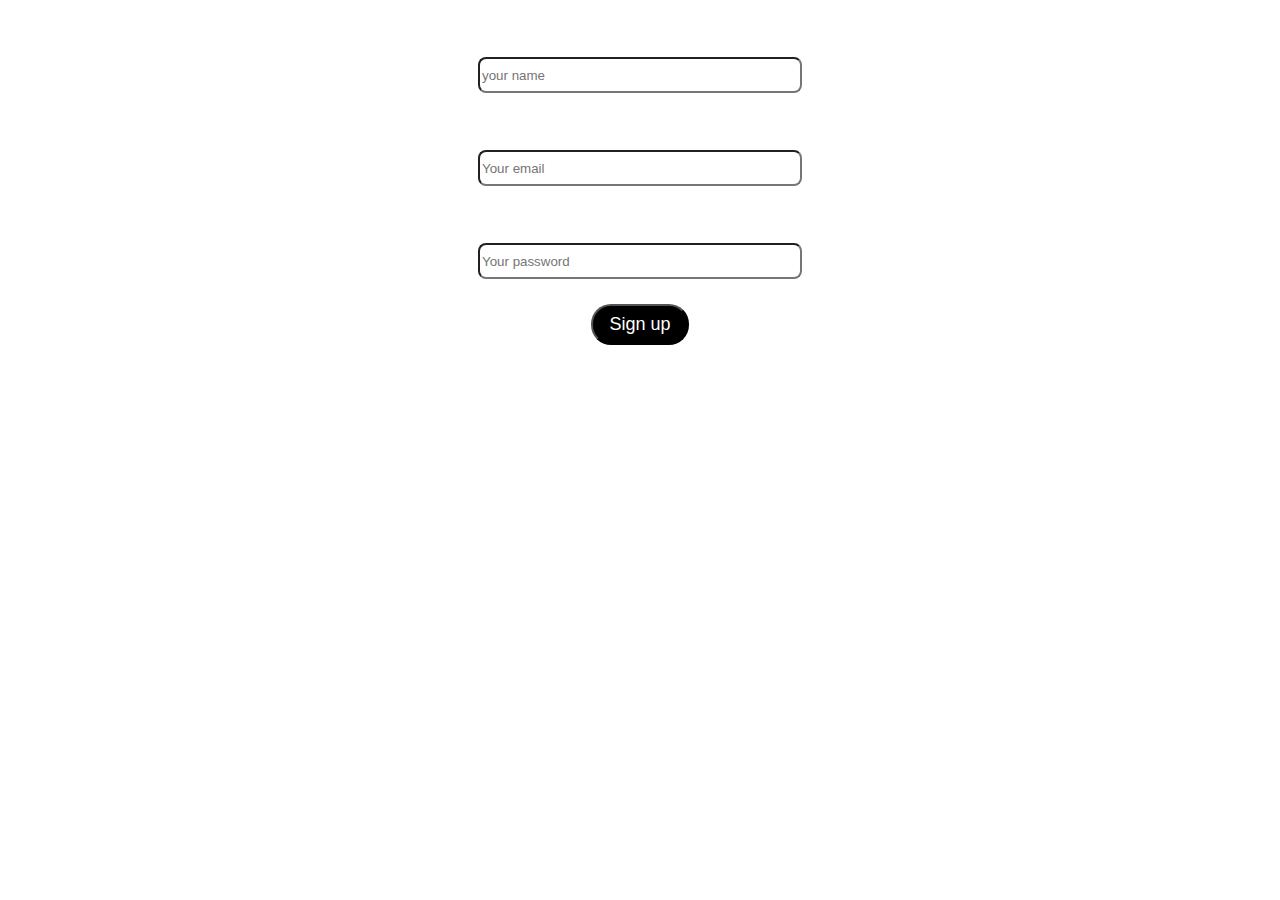
<file: index.html>
<!DOCTYPE html>
<html lang="en">
  <head>
    <meta charset="UTF-8" />
    <meta name="viewport" content="width=device-width, initial-scale=1.0" />
    <title>Document</title>
    <link rel="preconnect" href="https://fonts.googleapis.com" />
    <link rel="preconnect" href="https://fonts.gstatic.com" crossorigin />
    <link
      href="https://fonts.googleapis.com/css2?family=Bokor&family=Lobster&family=PT+Sans+Caption:wght@400;700&family=Playwrite+ES+Deco:wght@100..400&family=Poppins:ital,wght@0,100;0,200;0,300;0,400;0,500;0,600;0,700;0,800;0,900;1,100;1,200;1,300;1,400;1,500;1,600;1,700;1,800;1,900&family=Roboto:ital,wght@0,100;0,300;0,400;0,500;0,700;0,900;1,100;1,300;1,400;1,500;1,700;1,900&family=Satisfy&family=Sevillana&family=Vollkorn:ital,wght@0,400..900;1,400..900&display=swap"
      rel="stylesheet"
    />
  </head>
  <style>
    #main {
      text-align: center;
      width: 50%;
      margin: auto;
      height: 60vh;
    }
    p {
      font-size: 16px;
      font-weight: 500;
      color: white;
    }
    body{
      font-family: "Poppins", serif;
      background-image: url(https://cdn4.vectorstock.com/i/1000x1000/42/83/sign-up-neon-on-a-brick-background-vector-35024283.jpg);
      background-repeat: no-repeat;
      background-size: cover;
    }
    input {
      width: 50%;
      height: 30px;
      border-radius: 8px;
    }
    button {
      padding: 8px 16px;
      font-size: 18px;
      background-color: black;
      color: white;
      border-radius: 20px;
      font-weight: 500;
        cursor: pointer;
    }
  </style>
  <body>
    <div id="main">
      <form>
        <p>Name</p>
        <input type="text" id="name" placeholder="your name"  required/>
        <br />
        <p>Email</p>
        <input type="email" id="email" placeholder="Your email" required/>
        <p>Password</p>
        <input type="password" id="password" placeholder="Your password" required/>
      </form>
      <br />
      <button onclick="signup()">Sign up</button>
    </div>

    <script src="app.js"></script>
  </body>
</html>
</file>
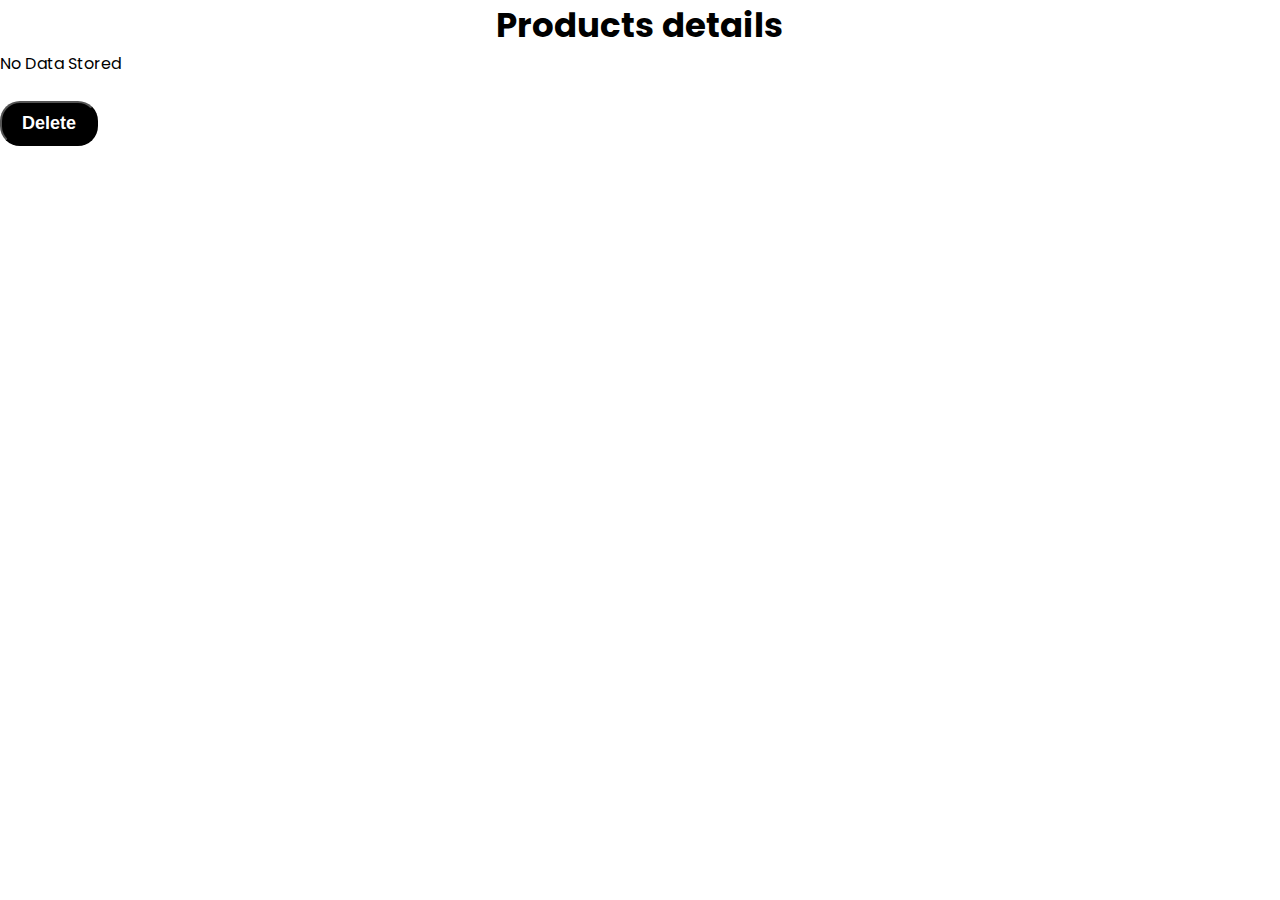
<file: dashboard.html>
<!DOCTYPE html>
<html lang="en">
  <head>
    <meta charset="UTF-8" />
    <meta name="viewport" content="width=device-width, initial-scale=1.0" />
    <title>Document</title>
    <link rel="stylesheet" href="home.css" />
    <link rel="preconnect" href="https://fonts.googleapis.com" />
    <link rel="preconnect" href="https://fonts.gstatic.com" crossorigin />
    <link
      href="https://fonts.googleapis.com/css2?family=Bokor&family=Lobster&family=PT+Sans+Caption:wght@400;700&family=Playwrite+ES+Deco:wght@100..400&family=Poppins:ital,wght@0,100;0,200;0,300;0,400;0,500;0,600;0,700;0,800;0,900;1,100;1,200;1,300;1,400;1,500;1,600;1,700;1,800;1,900&family=Roboto:ital,wght@0,100;0,300;0,400;0,500;0,700;0,900;1,100;1,300;1,400;1,500;1,700;1,900&family=Satisfy&family=Sevillana&family=Vollkorn:ital,wght@0,400..900;1,400..900&display=swap"
      rel="stylesheet"
    />
    <style>
      button {
        padding: 10px 20px;
        background-color: black;
        color: white;
        border-radius: 20px;
        font-size: 18px;
        font-weight: 600;
      }
      body {
        font-family: "Poppins", serif;
      }
      button:hover {
        background-color: burlywood;
        color: black;
      }
      h1 {
        text-align: center;
        font-size: 34px;
      }
    </style>
  </head>
  <body>
    <h1>Products details</h1>
    <div id="output"></div>
    <br />
    <button onclick="deleteData()">Delete</button>
    <script>
      const products = window.localStorage.getItem("products");
      const output = document.getElementById("output");
      if (products) {
        const parsedProducts = JSON.parse(products);
        let tableHTML =
          '<table border="1" style="border-collapse: collapse; width: 100%;">';
        const headerStyle =
          "font-weight: bold; text-align: left; padding: 8px; background-color: #FF00FF; color : white;";
        const cellStyle = "padding: 8px;";
        for (const key in parsedProducts) {
          tableHTML += `<tr><td style="${headerStyle}">${key}</td><td style="${cellStyle}">`;
          const value = parsedProducts[key];
          if (Array.isArray(value)) {
            tableHTML +=
              '<ul style="margin: 0; padding: 0; list-style-type: none;">';
            value.forEach((item) => {
              tableHTML += `<li>${item}</li>`;
            });
            tableHTML += "</ul>";
          } else {
            tableHTML += value;
          }
          tableHTML += "</td></tr>";
        }
        tableHTML += "</table>";
        output.innerHTML = tableHTML;
      } else {
        output.textContent = "No Data Stored";
      }
      function deleteData() {
        localStorage.removeItem("products");
        output.innerHTML = "Data has been deleted.";
      }
    </script>
  </body>
</html>
</file>
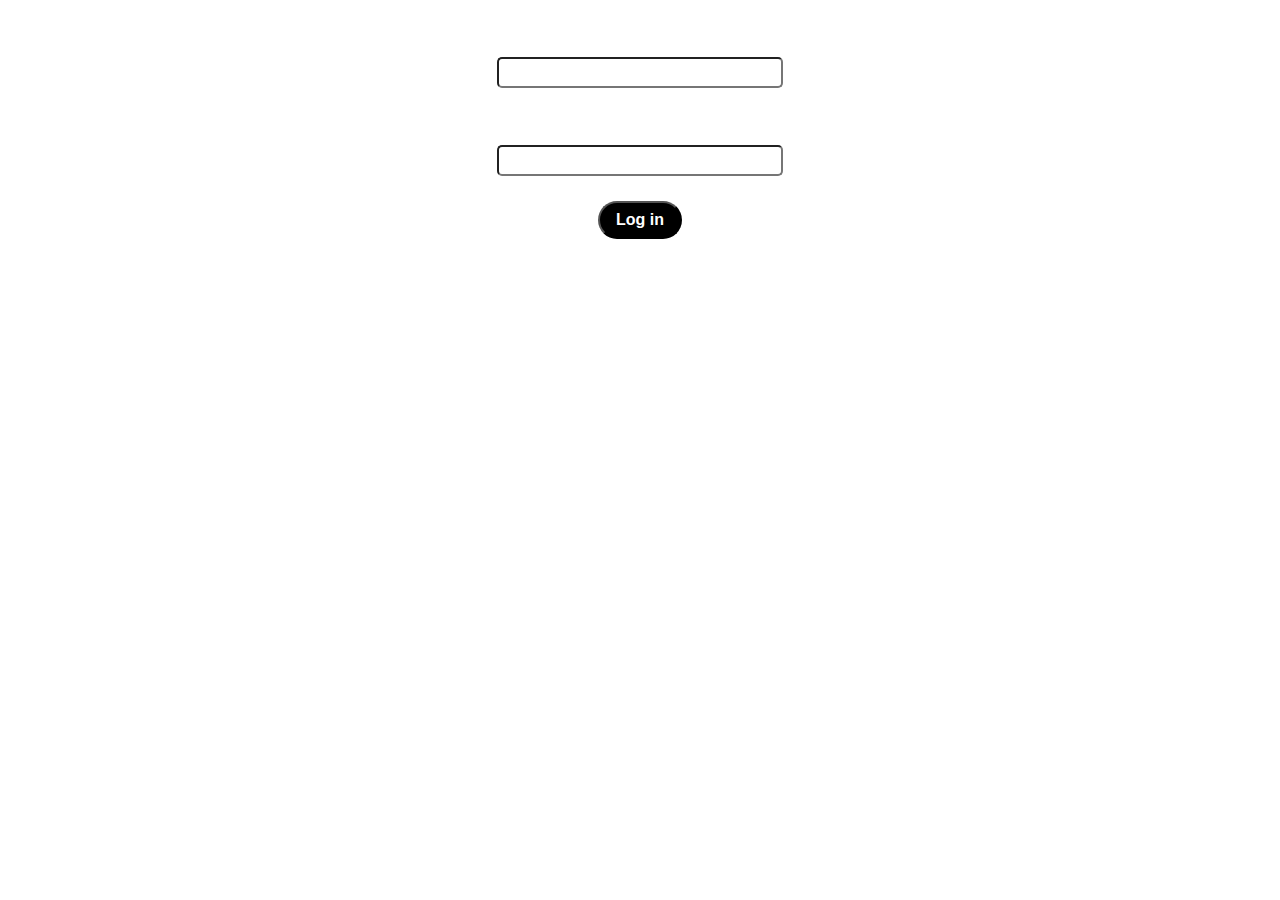
<file: login.html>
<!DOCTYPE html>
<html lang="en">
  <head>
    <meta charset="UTF-8" />
    <meta name="viewport" content="width=device-width, initial-scale=1.0" />
    <title>Document</title>
    <link rel="preconnect" href="https://fonts.googleapis.com" />
    <link rel="preconnect" href="https://fonts.gstatic.com" crossorigin />
    <link
      href="https://fonts.googleapis.com/css2?family=Bokor&family=Lobster&family=PT+Sans+Caption:wght@400;700&family=Playwrite+ES+Deco:wght@100..400&family=Poppins:ital,wght@0,100;0,200;0,300;0,400;0,500;0,600;0,700;0,800;0,900;1,100;1,200;1,300;1,400;1,500;1,600;1,700;1,800;1,900&family=Roboto:ital,wght@0,100;0,300;0,400;0,500;0,700;0,900;1,100;1,300;1,400;1,500;1,700;1,900&family=Satisfy&family=Sevillana&family=Vollkorn:ital,wght@0,400..900;1,400..900&display=swap"
      rel="stylesheet"
    />
    <style>
      #login {
        text-align: center;
      }
      p {
        font-size: 16px;
        font-weight: 500;
        color: white;
      }
      body{
        font-family: "Poppins", serif;
        background-image: url(https://t4.ftcdn.net/jpg/04/60/71/01/360_F_460710131_YkD6NsivdyYsHupNvO3Y8MPEwxTAhORh.jpg);
        background-repeat: no-repeat;
        background-size: cover;
      }
      input {
        width: 22%;
        height: 25px;
        border-radius: 5px;
      }
      button {
        padding: 8px 16px;
        font-size: 16px;
        background-color: black;
        color: white;
        border-radius: 20px;
        font-weight: 600;
        font-family: "Gill Sans", "Gill Sans MT", Calibri, "Trebuchet MS",
          sans-serif;
          cursor: pointer;
      }
    </style>
  </head>
  <body>
    <div id="login">
      <p>Email</p>
      <input type="email" id="email2" required/>
      <p>password</p>
      <input type="password" id="password2" required/>
      <br />
      <br />
      <button onclick="login()">Log in</button>
    </div>

    <script src="app.js"></script>
  </body>
</html>
</file>
<file: home.css>
#main{
    display: flex;
    justify-content: space-around;
    width: 100%;
    height: auto;
    flex-wrap: wrap;
}
body{
  font-family: "Poppins", serif;
}
*{
    margin: 0%;
    padding: 0%;
}
#heading1{
  color: orangered;
  font-size: 36px;
}
.navbar{
    display: flex;
    align-items: center;
}
.navbar > ul{
    display: flex;
    gap: 25px;
}
.navbar > ul >li{
    text-decoration: none;
    list-style: none;
}
.search{
    display: flex;
    align-items: center;
    width: 10%;
}
.search > input {
    border: none;
    border-bottom: 1px solid black;
}
.butt {
    display: flex;
    align-items: center;
}
.butt > button{
    padding: 6px 12px;
    font-size: 14px;
    background-color:#218101;
    color: white;
    border-radius: 5px;
    margin: 10px;
}
button > a {
  text-decoration: none;
  color: white;
}
button:hover{
  background-color: black;
  color: white;
  cursor: pointer;
} 
hr{
    width: 90%;
    margin: auto;
    border: 1.5px solid gray;
}
/* hero section */
#hero{
    display: flex;
    justify-content: space-around;
    width: 100%;
    height: auto;
    flex-wrap: wrap;
}
.price h2{
  font-size: 18px;
  color: black;
  text-align: justify;
  font-weight: 500;
}
#head3{
  opacity: 0;
  transform: translateY(20px);
  animation: fadeIn 2s ease-in-out forwards;
}
@keyframes fadeIn {
  0%{
    opacity: 0;
    transform: translateY(20px);
  }
  100%{
    opacity: 1;
    transform: translateY(0);
  }
}
#head3{
    color: black;
    font-size: 36px;
    font-weight: 600;
}
.para > p{
    font-size: 15px;
    font-family: sans-serif;
    font-weight: 500;
}
#btn{
    padding: 10px 20px;
    border-radius: 25px;
    background-color: rgb(255, 225, 54);
    color: black;
}
#btn:hover{
    background-color: black;
    color: white;
    cursor: pointer;
}
/* hero1 section */
#hero1 {
  background-color: black;
  color: white;
  height: auto;
  width: 100%;
  padding: 80px 0px;
}
.heading,h4,.bn1{
    text-align: center;
}
.heading{
    color: white;
}
span{
    background-color: orangered;
    color: white;
    font-size: 20px;
}
.grocery{
    display: flex;
    justify-content: space-around;
}
.grocery1{
    display: flex;
    width: 30%;
    border: 2px solid;
    border-radius: 20px;
    background-color: white;
    color: black;
    align-items: center; 
}
.parag{
    text-align: center;
    font-size: 16px;
    font-weight: 500;
}
#boy{
    padding: 8px 14px;
    font-size: 14px;
    background-color: brown;
    color: white;
    border-radius: 10px;
}
#boss{
  color: cadetblue;
  background-color: white;
}
#main1{
    display: flex;
    justify-content: space-around;
    flex-wrap: wrap;
    align-items: center;
}
#class11{
    padding: 8px 16px;
    font-size: 14px;
    border-radius: 20px;
    background-color: yellow;
    color: black;
}
#class11:hover{
  background-color: black;
  color: white;
}
.para11 > p {
    font-size: 16px;
    font-weight: 500;
}
#class1{
    color: black;
    font-weight: 600;
    font-size: 32px;
}
.class22{
    display: flex;
    align-items: center;
}
.footer{
    display: flex;
    align-items: center;
    background-color: black;
    color: white;
    height: 20vh;
}
.foot{
    margin: auto;
}
#abc{
    text-align: center;
    color: white;
}
/* firstpage */
#cat1{
  text-align: center;
}
#head{
  display: flex;
  justify-content: center;
  align-items: center;
  float: left;
}
header {
  background-color: burlywood;
  color: white;
  width: 100%;
  height: auto;
  display: flex;
  justify-content: space-evenly;
  align-items: center;
}

.container {
  display: flex;
  flex-wrap: wrap;
  justify-content: space-around;
  margin: 20px;
}

.category {
  width: 25%;
  margin-bottom: 30px;
  padding: 20px;
  border-radius: 10px;
  box-shadow: 5px 5px 15px gray;
  background-color: black;
}

.category h2 {
  text-align: center;
  color: azure;
  font-weight: 500;
  font-size: 18px;
}

.item-images {
  display: flex;
  justify-content: space-between;
  gap: 10px;
  flex-wrap: wrap;
}

.item-images img {
  width: 30%;
  border-radius: 5px;
  box-shadow: 0 0 8px rgba(0, 0, 0, 0.1);
}

footer {
  background-color: #333;
  color: white;
  text-align: center;
  width: 100%;
  height: 15vh;
  font-size: 18px;
  display: flex;
  align-items: center;
  justify-content: center;
}
button {
  padding: 6px 12px;
  font-size: 14px;
  background-color: #333;
  color: #f4f4f4;
  border-radius: 10px;
}
/* media query */
@media (max-width: 1024px) {
    .navbar {
      flex-direction: column;
      gap: 10px;
      align-items: flex-start;
    }
  
    .search {
      width: 30%;
    }
  
    #hero {
      flex-direction: column;
      align-items: center;
    }
  
    .grocery {
      flex-direction: column;
      gap: 20px;
    }
  
    .grocery1 {
      width: 80%;
    }
  
    #main1 {
      flex-direction: column;
      gap: 20px;
    }
  
    .class22 {
      flex-direction: column;
      align-items: center;
      text-align: center;
    }
  }
  
  @media (max-width: 768px) {
    .navbar {
      flex-direction: column;
      align-items: center;
    }
  
    .search {
      width: 60%;
      margin-bottom: 10px;
    }
  
    #hero {
      flex-direction: column;
      align-items: center;
    }
    #hero1{
      height: 100%;
    }
  
    .grocery {
      flex-direction: column;
      gap: 20px;
    }
  
    .grocery1 {
      width: 100%;
    }
  
    #main1 {
      flex-direction: column;
      gap: 30px;
    }
  
    .footer {
      flex-direction: column;
      gap: 10px;
    }
  
    #btn {
      font-size: 14px;
      padding: 8px 18px;
    }
  
    #boy {
      font-size: 14px;
      padding: 6px 14px;
    }
  }
  
  @media (max-width: 460px) {
    .navbar > ul {
      gap: 15px;
      align-items: center;
    }
    .navbar > ul{
        margin: auto;
    }
    .search {
      width: 50%;
    }
    .head1 > h1{
        text-align: center;
    }
  
    #hero {
      align-items: center;
      text-align: center;
    }
    #main1{
        display: flex;
        justify-content: center;
        align-items: center;
        text-align: center;
    }
    .grocery1 {
      width: 100%;
      height: auto;
    }
    .grocery{
        height: auto;
        background-color: #4b4949;
    }
    #btn {
      font-size: 14px;
      padding: 8px 16px;
    }
  
    #boy {
      font-size: 14px;
      padding: 6px 12px;
    }
  
    #class11 {
      font-size: 16px;
    }
  
    .footer {
      flex-direction: column;
      text-align: center;
    }
  }
  .search > input:focus-visible {
    border: none ;
    outline: none;
    border-bottom: 1px solid black;
    text-align: center;
}
.img1{
  background: url(image/images__3_-removebg-preview.png);
  width: 100px;
  height: 140px;
  background-position: center center;
  background-repeat: no-repeat;
  background-size: cover;
}
.img2{
  background: url(image/images__1_-removebg-preview.png);
  width: 100px;
  height: 100px;
  background-position: center ;
  background-repeat: no-repeat;
  margin: auto;
  background-size: cover;
}
.img3{
  background: url(image/images__4_-removebg-preview.png);
  width: 100px;
  height: 120px;
  background-position: center ;
  background-repeat: no-repeat;
  margin: auto;
  background-size: cover;
}
</file>
